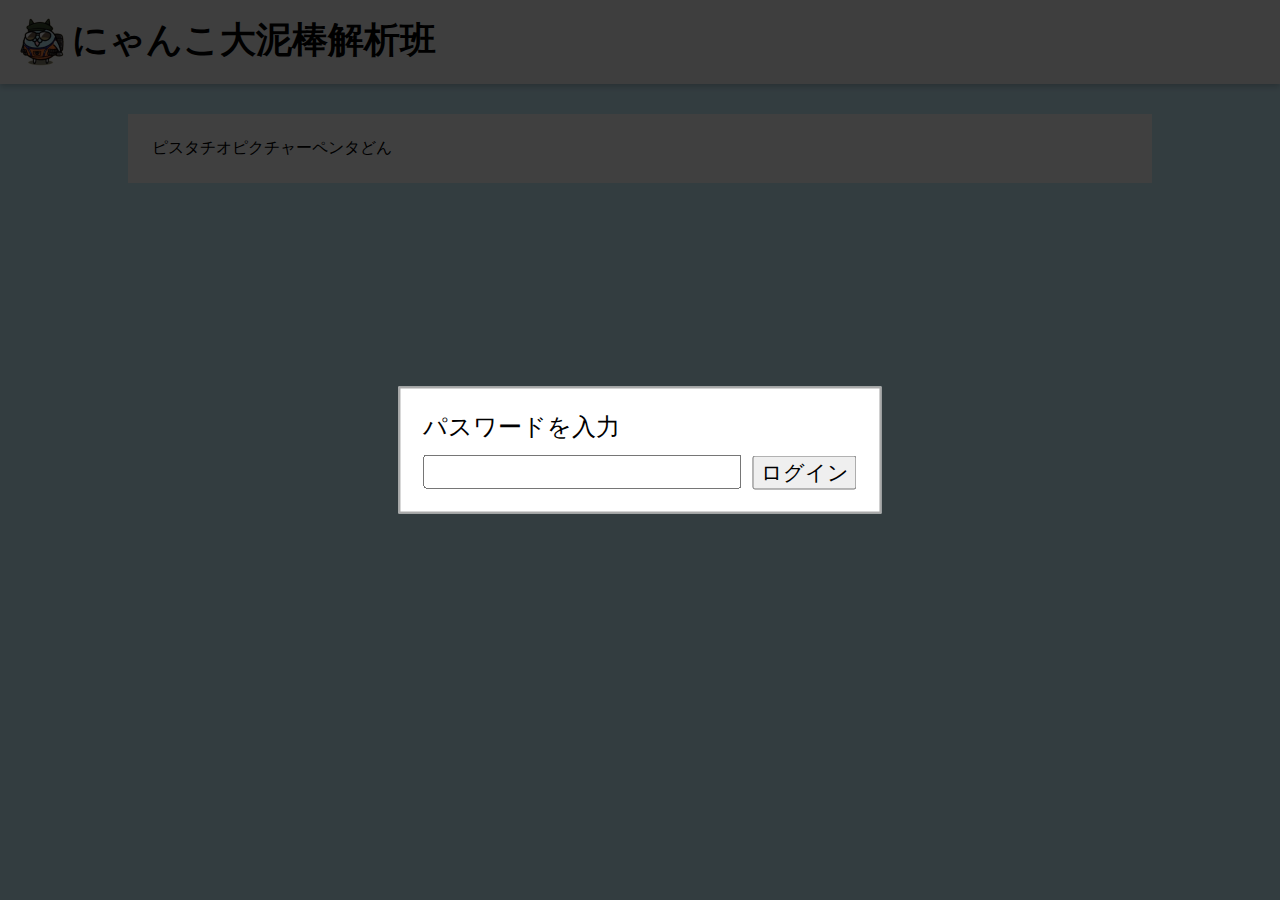
<file: index.html>
<!DOCTYPE html>
<html>
    <head>
        <meta charset="utf-8">
        <meta http-equiv="X-UA-Compatible" content="IE=edge">
        <meta name="viewport" content="width=device-width, initial-scale=1.0, user-scalable=no" />
        <title>にゃんこ大泥棒解析班</title>
        <meta name="author" content="pon_suke">
        <meta property="og:title" content="にゃんこ大泥棒解析班"> 
        <meta property="og:description" content="ピスタチオピクチャーペンタどん">
        <meta property="og:image" content="favicons/favicon.PNG">
        <link rel="icon" href="favicons/favicon.ico">
        <link rel="apple-touch-icon" href="favicons/apple-touch-icon.png">
        <link rel="stylesheet" href="style.css">
    </head>
    <body>
        <div id="header">
            <h1><img src="img/top.png">にゃんこ大泥棒解析班</h1>
            <ul id="menu">
                <li><a href="javascript:void(0);" onclick="page('home');" id="li-home">HOME</a></li>
                <li><a href="javascript:void(0);" onclick="page('assets');" id="li-assets">アセット</a></li>
                <li><a href="javascript:void(0);" onclick="page('communication');" id="li-communication">通信データ</a></li>
                <li><a href="javascript:void(0);" onclick="page('contact');" id="li-contact">お問い合わせ</a></li>
            </ul>
        </div>
        <div id="modal-overlay"></div>
        <div id="form">
            <p>パスワードを入力</p>
            <input type="text" name="password" id="password" autocomplete="off">
            <input type="button" id="button" value="ログイン" onclick="login();"/>
        </div>
        <div id="main">
            <p>ピスタチオピクチャーペンタどん</p>
        </div>
        <div id="home">
            <h2>更新履歴</h2>
            <ul id="history">
                <li>「お問い合わせ」を作成 (2023/3/30)</li>
                <li>イベント情報を作成 (2023/3/30)</li>
                <li>更新履歴を作成 (2023/3/29)</li>
                <li>メニューを作成 (2023/3/28)</li>
                <li>パスワードの入力フォームを作成 (2023/3/27)</li>
            </ul>
            <h2>イベント情報</h2>
            <input type="month" id="month" min="2021-06" max="2025-12">
            <iframe id="event-iframe"></iframe>
        </div>
        <div id="assets">
            <p>アセット</p>
        </div>
        <div id="communication">
            <p>通信データ</p>
        </div>
        <div id="contact">
            <p>こんにちは、pon_sukeです</p>
            <br>
            <p>↓にゃんこ大泥棒のフレンドコード</p>
            <p>mNtBF3sLiuj2</p>
            <br>
            <p>YouTubeやってるのでみなさん見てください！（最近全く更新していないですが...）</p>
            <p><a href="https://m.youtube.com/channel/UCoPA1S4MuoCAiaJO7as4EAw" target="_blank">ponsuke21</a></p>
            <br>
            <p>pon_sukeは、組織"NORI_N17"に所属しています。このサイトは、組織に所属している人のみが閲覧可能です</p>
            <p><a href="https://line.me/ti/g2/9pE7rb_MAuTsKtVSnrl43kvu1SBCa8FNZCwYtw?utm_source=invitation&utm_medium=link_copy&utm_campaign=default" target="_blank">オープンチャット「にゃんこ大泥棒(海苔)」</a></p>
            <br>
            <p>にゃんこ大泥棒の規約的にかなりグレーなサイトなので、一応連絡先を載せておきます...</p>
            <p><a href="mailto:ponsuke2221@gmail.com">ponsuke2221@gmail.com</a></p>
            <br>
        </div>
    </body>
    <script type="text/javascript" src="main.js"></script>
    <script type="text/javascript" src="sha256.js"></script>
</html>
</file>
<file: style.css>
/* body */

body {
    margin: 0;
    padding: 0;
    background-color: #ccf2ff;
    font-family: system-ui;
}


/* header */

#header {
    position: relative;
    box-shadow: 0 3px 6px rgba(0,0,0,0.2);
    padding: 18px;
    background: #f5f5f5;
}

#header h1 {
    vertical-align: middle;
    font-family: sans-serif;
    font-size: 36px;
    color: black;
    line-height: 1;
    margin: 0px;
}

#header h1 img {
    vertical-align: middle;
    width: 48px;
    height: 48px;
    margin: 0px;
    margin-right: 6px;
}

@media screen and (max-width: 480px) {

    #header {
        padding: 12px;
    }
    
    #header h1 {
        font-size: 24px;
    }

    #header h1 img {
        width: 32px;
        height: 32px;
        margin-right: 4px;
    }

}


/* メニュー */

#header ul {
    display: none;
    margin-top: 12px;
    margin-bottom: 0px;
    padding-left: 30px;
}

#header li {
    list-style: none;
    font-size: 24px;
}

#header a {
    display: block;
    margin-right: 18px;
    color: #33ccff;
}

#header #menu #li-home {
    text-decoration: none;
}

@media screen and (max-width: 480px) {

    #header ul {
        margin-top: 8px;
        padding-left: 20px;
    }
    
    #header li {
        font-size: 16px;
    }
    
    #header a {
        margin-right: 12px;
    }

}


/* パスワード入力フォーム */

#modal-overlay {
	z-index: 1;
	display: block;
	position: fixed;
	top: 0;
	left: 0;
	width: 100%;
	height: 120%;
	background-color: rgba(0,0,0,0.75);
}

#form {
    z-index: 2;
    display: block;
    position: fixed;
    left: 50%;
    top: 50%;
    transform: translateX(-50%) translateY(-50%);
	padding: 10px 20px;
	border: 2px solid #aaa;
	background: #fff;
}

#form p {
    margin: 3px;
    margin-top: 12px;
    margin-bottom: 0px;
    font-size: 24px;
}

#form #password {
    margin: 3px;
    margin-top: 12px;
    font-size: 24px;
}

#form #button {
    margin: 3px;
    margin-bottom: 12px;
    font-size: 21px;
}

@media screen and (max-width: 480px) {

    #form p {
        margin: 2px;
        margin-top: 8px;
        margin-bottom: 0px;
        font-size: 16px;
    }
    
    #form #password {
        margin: 2px;
        margin-top: 8px;
        font-size: 16px;
    }
    
    #form #button {
        margin: 2px;
        margin-bottom: 8px;
        font-size: 14px;
    }

}


/* 内容 */

#main {
    margin-top: 30px;
    margin-bottom: 30px;
    margin-left: 10%;
    margin-right: 10%;
    padding: 24px;
    background-color: white;
}

#main p {
    margin: 0px;
}

#home {
    display: none;
    margin-top: 30px;
    margin-bottom: 30px;
    margin-left: 10%;
    margin-right: 10%;
    padding: 24px;
    background-color: white;
}

#home h2 {
    margin-top: 0px;
    margin-bottom: 8px;
}

#home #history {
    margin-top: 0px;
    margin-bottom: 24px;
    padding-left: 30px;
}

#home #month {
    margin-left: 5%;
    margin-bottom: 6px;
}

#home iframe {
    margin-left: 5%;
    margin-right: 5%;
    width: 90%;
    height: 600px;
}

#assets {
    display: none;
    margin-top: 30px;
    margin-bottom: 30px;
    margin-left: 10%;
    margin-right: 10%;
    padding: 24px;
    background-color: white;
}

#communication {
    display: none;
    margin-top: 30px;
    margin-bottom: 30px;
    margin-left: 10%;
    margin-right: 10%;
    padding: 24px;
    background-color: white;
}

#contact {
    display: none;
    margin-top: 30px;
    margin-bottom: 30px;
    margin-left: 10%;
    margin-right: 10%;
    padding: 24px;
    background-color: white;
}

@media screen and (max-width: 480px) {

    #main {
        margin-top: 20px;
        margin-bottom: 20px;
        padding: 16px;
    }

    #home {
        margin-top: 20px;
        margin-bottom: 20px;
        padding: 16px;
    }

    #home #month {
        margin-bottom: 4px;
    }

    #assets {
        margin-top: 20px;
        margin-bottom: 20px;
        padding: 16px;
    }

    #communication {
        margin-top: 20px;
        margin-bottom: 20px;
        padding: 16px;
    }

    #contact {
        margin-top: 20px;
        margin-bottom: 20px;
        padding: 16px;
    }

}
</file>
